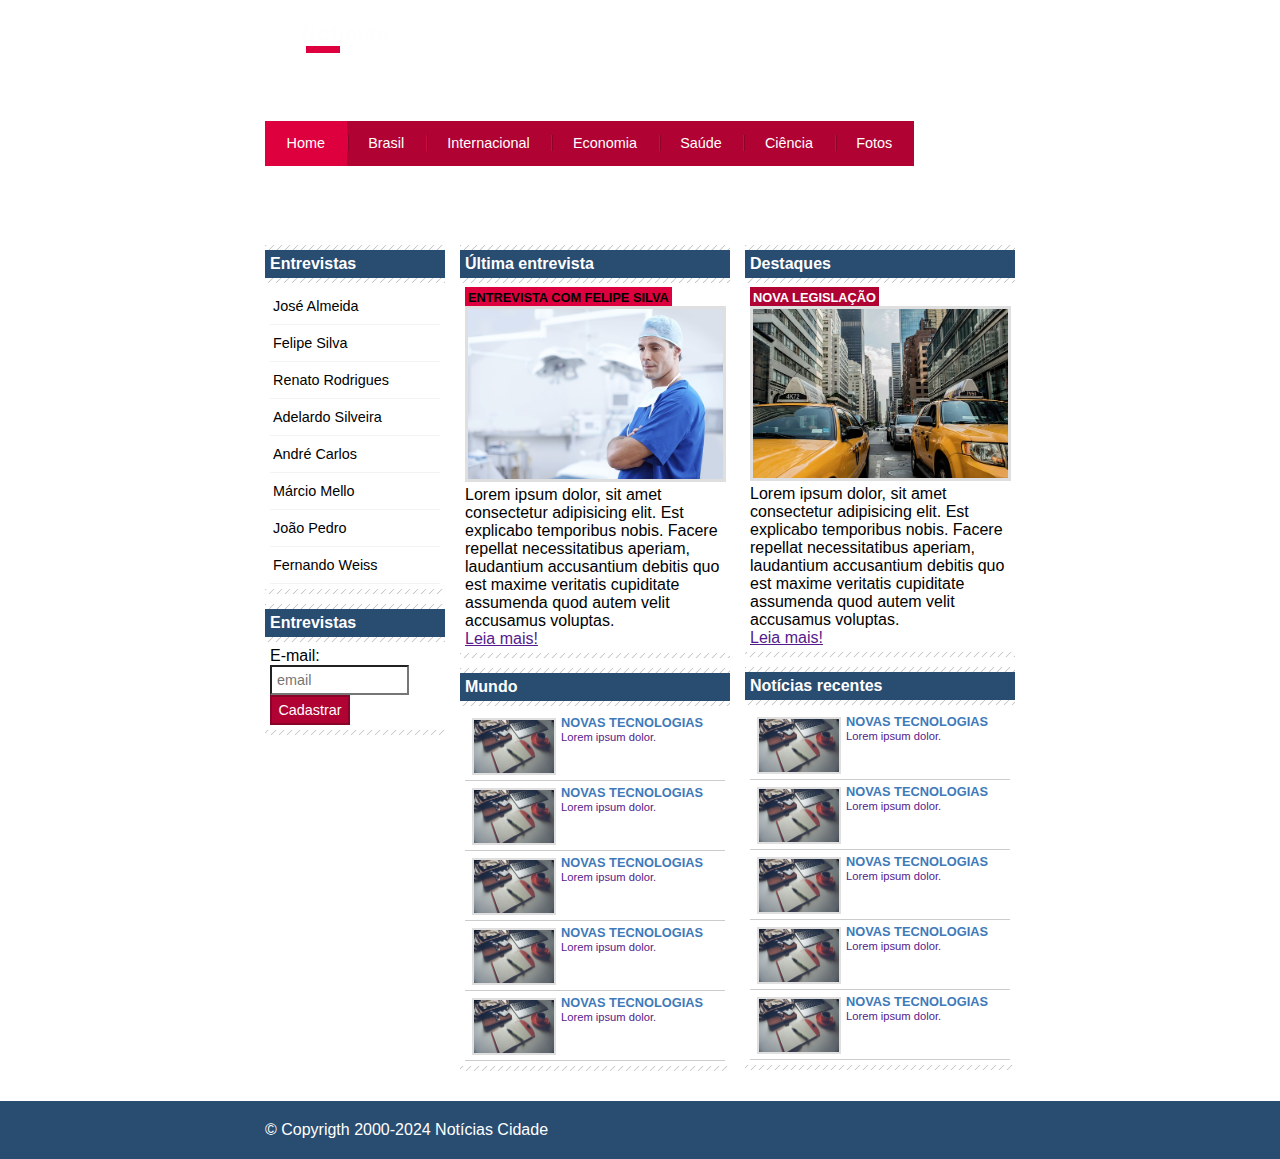
<file: index.html>
<!DOCTYPE html>
<html lang="pt-br">
<head>
    <meta charset="UTF-8">
    <meta name="viewport" content="width=device-width, initial-scale=1.0">
    <title>Notícias Cidade - Seu Site de Notícias</title>

    <link rel="stylesheet" type="text/css" href="style.css">

</head>
<body id="tres-colunas" class="home">
    <div id="container">
        <div id="topo">
            <h1 class="logo">Notícias Cidade</h1>
            <ul id="navegacao">
                <li class="primeiro">
                    <a id="home" href="index.html">Home</a>
                </li>

                <li>
                    <a id="brasil" href="brasil.html">Brasil</a>
                </li>

                <li>
                    <a id="Internacional" href="internacional.html">Internacional</a>
                </li>

                <li>
                    <a id="economia" href="economia.html">Economia</a>
                </li>

                <li>
                    <a id="saude" href="saude.html">Saúde</a>
                </li>

                <li>
                    <a id="ciencia" href="ciencia.html">Ciência</a>
                </li>

                <li>
                    <a id="fotos" href="fotos.html">Fotos</a>
                </li>
            </ul>
        </div>

        <div id="conteudo">

            <div id="primario">
                <div class="caixa entrevista">
                    <h2>Última entrevista</h2>
                    <div class="caixa-conteudo">
                        <h3 class="destaque">ENTREVISTA COM FELIPE SILVA</h3>
                        <img class="imagem-principal" src="./img/doutor.jpg" alt="Taxi" width="100%">
                        <p>Lorem ipsum dolor, sit amet consectetur adipisicing elit. Est explicabo temporibus nobis. Facere repellat necessitatibus aperiam, laudantium accusantium debitis quo est maxime veritatis cupiditate assumenda quod autem velit accusamus voluptas.</p>
                        <a href="">Leia mais!</a>
                    </div>
                </div>

                <div class="caixa">
                    <h2>Mundo</h2>
                    <div class="caixa-conteudo">
                        
                        <ul id="lista-noticias">
                            <li>
                                <a href="">
                                    <img src="./img/tecnologia.jpg" alt="tecnologia" width="80">
                                    <h3>Novas tecnologias</h3>
                                    <p>Lorem ipsum dolor.</p>
                                </a>
                            </li>
                            <li>
                                <a href="">
                                    <img src="./img/tecnologia.jpg" alt="tecnologia" width="80">
                                    <h3>Novas tecnologias</h3>
                                    <p>Lorem ipsum dolor.</p>
                                </a>
                            </li>
                            <li>
                                <a href="">
                                    <img src="./img/tecnologia.jpg" alt="tecnologia" width="80">
                                    <h3>Novas tecnologias</h3>
                                    <p>Lorem ipsum dolor.</p>
                                </a>
                            </li>
                            <li>
                                <a href="">
                                    <img src="./img/tecnologia.jpg" alt="tecnologia" width="80">
                                    <h3>Novas tecnologias</h3>
                                    <p>Lorem ipsum dolor.</p>
                                </a>
                            </li>
                            <li>
                                <a href="">
                                    <img src="./img/tecnologia.jpg" alt="tecnologia" width="80">
                                    <h3>Novas tecnologias</h3>
                                    <p>Lorem ipsum dolor.</p>
                                </a>
                            </li>
                            
                        </ul>

                    </div>
                </div>

            </div>

            <div id="secundario">
                <div class="caixa destaque">
                    <h2>Destaques</h2>
                    <div class="caixa-conteudo">
                        <h3 class="destaque">Nova Legislação</h3>
                        <img class="imagem-principal" src="./img/taxi.jpg" alt="Taxi" width="100%">
                        <p>Lorem ipsum dolor, sit amet consectetur adipisicing elit. Est explicabo temporibus nobis. Facere repellat necessitatibus aperiam, laudantium accusantium debitis quo est maxime veritatis cupiditate assumenda quod autem velit accusamus voluptas.</p>
                        <a href="">Leia mais!</a>
                    </div>
                </div>

                <div class="caixa">
                    <h2>Notícias recentes</h2>
                    <div class="caixa-conteudo">
                        
                        <ul id="lista-noticias">
                            <li>
                                <a href="">
                                    <img src="./img/tecnologia.jpg" alt="tecnologia" width="80">
                                    <h3>Novas tecnologias</h3>
                                    <p>Lorem ipsum dolor.</p>
                                </a>
                            </li>
                            <li>
                                <a href="">
                                    <img src="./img/tecnologia.jpg" alt="tecnologia" width="80">
                                    <h3>Novas tecnologias</h3>
                                    <p>Lorem ipsum dolor.</p>
                                </a>
                            </li>
                            <li>
                                <a href="">
                                    <img src="./img/tecnologia.jpg" alt="tecnologia" width="80">
                                    <h3>Novas tecnologias</h3>
                                    <p>Lorem ipsum dolor.</p>
                                </a>
                            </li>
                            <li>
                                <a href="">
                                    <img src="./img/tecnologia.jpg" alt="tecnologia" width="80">
                                    <h3>Novas tecnologias</h3>
                                    <p>Lorem ipsum dolor.</p>
                                </a>
                            </li>
                            <li>
                                <a href="">
                                    <img src="./img/tecnologia.jpg" alt="tecnologia" width="80">
                                    <h3>Novas tecnologias</h3>
                                    <p>Lorem ipsum dolor.</p>
                                </a>
                            </li>
                            
                        </ul>

                    </div>
                </div>
            </div>

            <div id="lateral">
                <div class="caixa">
                    <h2>Entrevistas</h2>
                    <div class="caixa-conteudo">
                        <ul>
                            <li>
                                <a href="">José Almeida</a>
                            </li>

                            <li>
                                <a href="">Felipe Silva</a>
                            </li>

                            <li>
                                <a href="">Renato Rodrigues</a>
                            </li>

                            <li>
                                <a href="">Adelardo Silveira</a>
                            </li>

                            <li>
                                <a href="">André Carlos</a>
                            </li>

                            <li>
                                <a href="">Márcio Mello</a>
                            </li>

                            <li>
                                <a href="">João Pedro</a>
                            </li>

                            <li>
                                <a href="">Fernando Weiss</a>
                            </li>
                        </ul>
                    </div>
                </div>

                <div class="caixa">
                    <h2>Entrevistas</h2>
                    <div class="caixa-conteudo">
                        <ul>
                            <form action="get">
                                <div>
                                    <label for="email">E-mail:</label>
                                    <input type="text" name="email" id="email" placeholder="email">
                                </div>

                                <div>
                                    <input class="submit" type="submit" value="Cadastrar">
                                </div>
                            </form>
                        </ul>
                    </div>
                </div>
            </div>
        </div>
    </div>

    <div id="container-rodape" style="clear: both">
        <div id="rodape">
            &copy; Copyrigth 2000-2024 Notícias Cidade
        </div>
    </div>
</body>
</html>
</file>
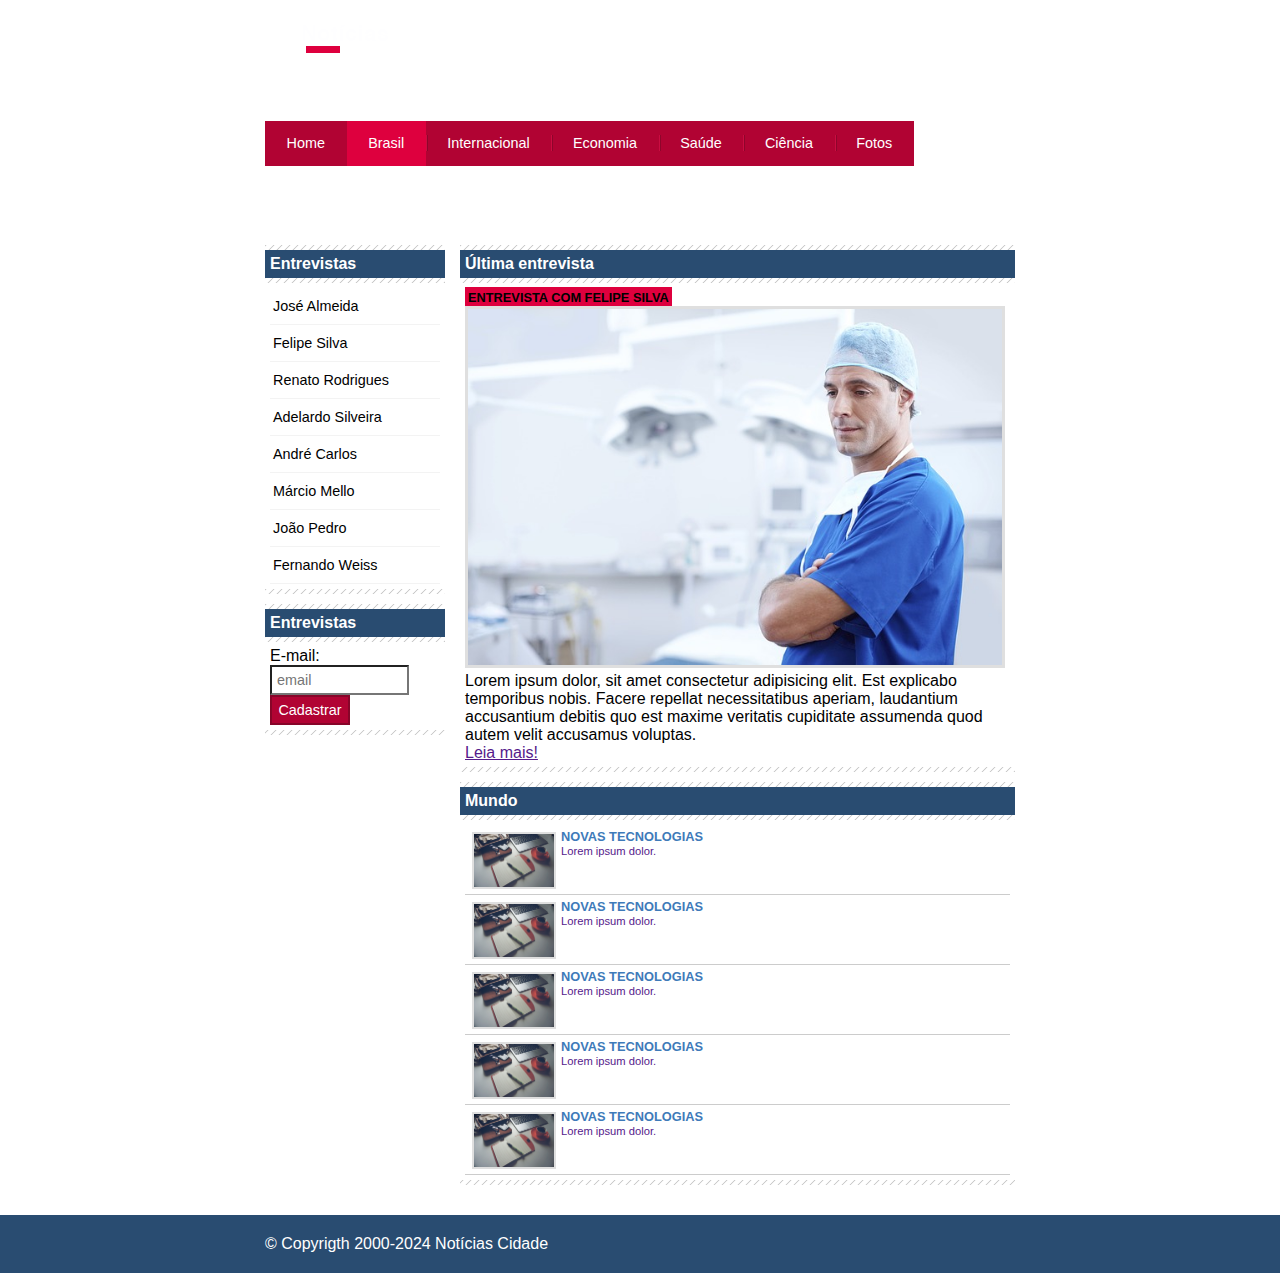
<file: brasil.html>
<!DOCTYPE html>
<html lang="pt-br">
<head>
    <meta charset="UTF-8">
    <meta name="viewport" content="width=device-width, initial-scale=1.0">
    <title>Notícias Cidade - Seu Site de Notícias</title>

    <link rel="stylesheet" type="text/css" href="style.css">

</head>
<body id="duas-colunas" class="brasil">
    <div id="container">
        <div id="topo">
            <h1 class="logo">Notícias Cidade</h1>
            <ul id="navegacao">
                <li class="primeiro">
                    <a id="home" href="index.html">Home</a>
                </li>

                <li>
                    <a id="brasil" href="brasil.html">Brasil</a>
                </li>

                <li>
                    <a id="Internacional" href="internacional.html">Internacional</a>
                </li>

                <li>
                    <a id="economia" href="economia.html">Economia</a>
                </li>

                <li>
                    <a id="saude" href="saude.html">Saúde</a>
                </li>

                <li>
                    <a id="ciencia" href="ciencia.html">Ciência</a>
                </li>

                <li>
                    <a id="fotos" href="fotos.html">Fotos</a>
                </li>
            </ul>
        </div>

        <div id="conteudo">

            <div id="primario">
                <div class="caixa entrevista">
                    <h2>Última entrevista</h2>
                    <div class="caixa-conteudo">
                        <h3 class="destaque">ENTREVISTA COM FELIPE SILVA</h3>
                        <img class="imagem-principal" src="./img/doutor.jpg" alt="Taxi" width="100%">
                        <p>Lorem ipsum dolor, sit amet consectetur adipisicing elit. Est explicabo temporibus nobis. Facere repellat necessitatibus aperiam, laudantium accusantium debitis quo est maxime veritatis cupiditate assumenda quod autem velit accusamus voluptas.</p>
                        <a href="">Leia mais!</a>
                    </div>
                </div>

                <div class="caixa">
                    <h2>Mundo</h2>
                    <div class="caixa-conteudo">
                        
                        <ul id="lista-noticias">
                            <li>
                                <a href="">
                                    <img src="./img/tecnologia.jpg" alt="tecnologia" width="80">
                                    <h3>Novas tecnologias</h3>
                                    <p>Lorem ipsum dolor.</p>
                                </a>
                            </li>
                            <li>
                                <a href="">
                                    <img src="./img/tecnologia.jpg" alt="tecnologia" width="80">
                                    <h3>Novas tecnologias</h3>
                                    <p>Lorem ipsum dolor.</p>
                                </a>
                            </li>
                            <li>
                                <a href="">
                                    <img src="./img/tecnologia.jpg" alt="tecnologia" width="80">
                                    <h3>Novas tecnologias</h3>
                                    <p>Lorem ipsum dolor.</p>
                                </a>
                            </li>
                            <li>
                                <a href="">
                                    <img src="./img/tecnologia.jpg" alt="tecnologia" width="80">
                                    <h3>Novas tecnologias</h3>
                                    <p>Lorem ipsum dolor.</p>
                                </a>
                            </li>
                            <li>
                                <a href="">
                                    <img src="./img/tecnologia.jpg" alt="tecnologia" width="80">
                                    <h3>Novas tecnologias</h3>
                                    <p>Lorem ipsum dolor.</p>
                                </a>
                            </li>
                        </ul>
                    </div>
                </div>
            </div>

            <div id="lateral">
                <div class="caixa">
                    <h2>Entrevistas</h2>
                    <div class="caixa-conteudo">
                        <ul>
                            <li>
                                <a href="">José Almeida</a>
                            </li>

                            <li>
                                <a href="">Felipe Silva</a>
                            </li>

                            <li>
                                <a href="">Renato Rodrigues</a>
                            </li>

                            <li>
                                <a href="">Adelardo Silveira</a>
                            </li>

                            <li>
                                <a href="">André Carlos</a>
                            </li>

                            <li>
                                <a href="">Márcio Mello</a>
                            </li>

                            <li>
                                <a href="">João Pedro</a>
                            </li>

                            <li>
                                <a href="">Fernando Weiss</a>
                            </li>
                        </ul>
                    </div>
                </div>

                <div class="caixa">
                    <h2>Entrevistas</h2>
                    <div class="caixa-conteudo">
                        <ul>
                            <form action="get">
                                <div>
                                    <label for="email">E-mail:</label>
                                    <input type="text" name="email" id="email" placeholder="email">
                                </div>

                                <div>
                                    <input class="submit" type="submit" value="Cadastrar">
                                </div>
                            </form>
                        </ul>
                    </div>
                </div>
            </div>
        </div>
    </div>

    <div id="container-rodape" style="clear: both">
        <div id="rodape">
            &copy; Copyrigth 2000-2024 Notícias Cidade
        </div>
    </div>
</body>
</html>
</file>
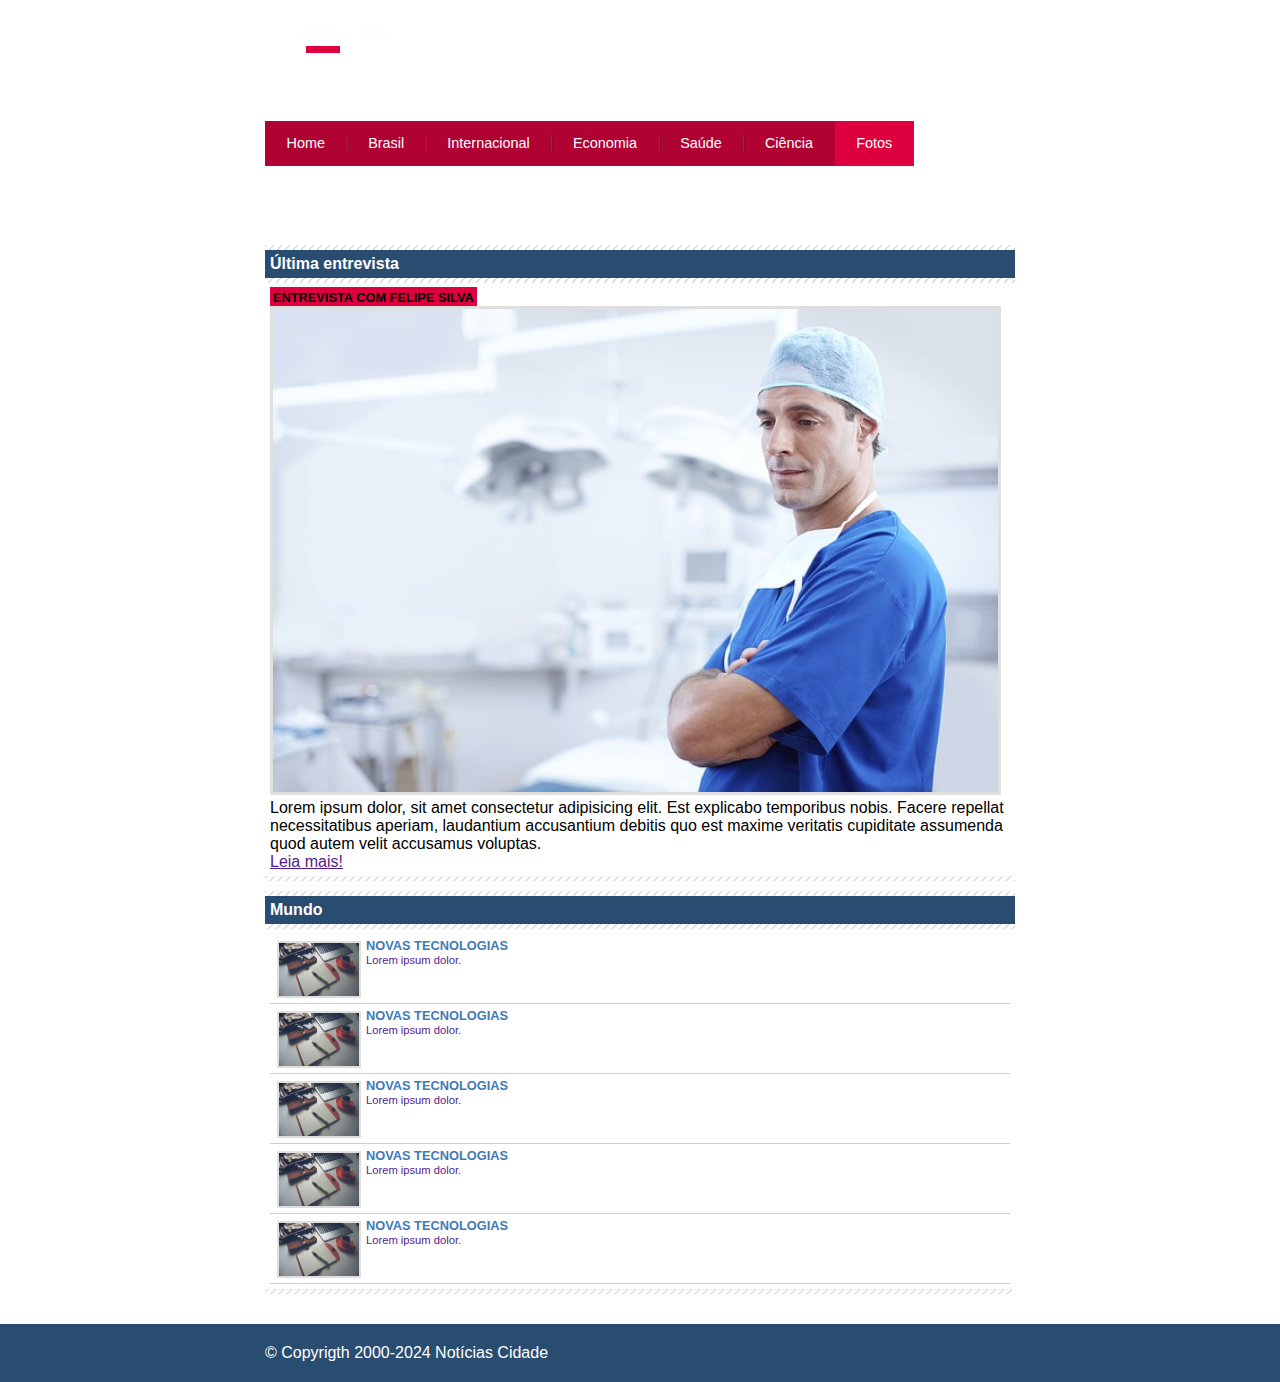
<file: fotos.html>
<!DOCTYPE html>
<html lang="pt-br">
<head>
    <meta charset="UTF-8">
    <meta name="viewport" content="width=device-width, initial-scale=1.0">
    <title>Notícias Cidade - Seu Site de Notícias</title>

    <link rel="stylesheet" type="text/css" href="style.css">

</head>
<body id="uma-coluna" class="fotos">
    <div id="container">
        <div id="topo">
            <h1 class="logo">Notícias Cidade</h1>
            <ul id="navegacao">
                <li class="primeiro">
                    <a id="home" href="index.html">Home</a>
                </li>

                <li>
                    <a id="brasil" href="brasil.html">Brasil</a>
                </li>

                <li>
                    <a id="Internacional" href="internacional.html">Internacional</a>
                </li>

                <li>
                    <a id="economia" href="economia.html">Economia</a>
                </li>

                <li>
                    <a id="saude" href="saude.html">Saúde</a>
                </li>

                <li>
                    <a id="ciencia" href="ciencia.html">Ciência</a>
                </li>

                <li>
                    <a id="fotos" href="fotos.html">Fotos</a>
                </li>
            </ul>
        </div>

        <div id="conteudo">

            <div id="primario">
                <div class="caixa entrevista">
                    <h2>Última entrevista</h2>
                    <div class="caixa-conteudo">
                        <h3 class="destaque">ENTREVISTA COM FELIPE SILVA</h3>
                        <img class="imagem-principal" src="./img/doutor.jpg" alt="Taxi" width="100%">
                        <p>Lorem ipsum dolor, sit amet consectetur adipisicing elit. Est explicabo temporibus nobis. Facere repellat necessitatibus aperiam, laudantium accusantium debitis quo est maxime veritatis cupiditate assumenda quod autem velit accusamus voluptas.</p>
                        <a href="">Leia mais!</a>
                    </div>
                </div>

                <div class="caixa">
                    <h2>Mundo</h2>
                    <div class="caixa-conteudo">
                        
                        <ul id="lista-noticias">
                            <li>
                                <a href="">
                                    <img src="./img/tecnologia.jpg" alt="tecnologia" width="80">
                                    <h3>Novas tecnologias</h3>
                                    <p>Lorem ipsum dolor.</p>
                                </a>
                            </li>
                            <li>
                                <a href="">
                                    <img src="./img/tecnologia.jpg" alt="tecnologia" width="80">
                                    <h3>Novas tecnologias</h3>
                                    <p>Lorem ipsum dolor.</p>
                                </a>
                            </li>
                            <li>
                                <a href="">
                                    <img src="./img/tecnologia.jpg" alt="tecnologia" width="80">
                                    <h3>Novas tecnologias</h3>
                                    <p>Lorem ipsum dolor.</p>
                                </a>
                            </li>
                            <li>
                                <a href="">
                                    <img src="./img/tecnologia.jpg" alt="tecnologia" width="80">
                                    <h3>Novas tecnologias</h3>
                                    <p>Lorem ipsum dolor.</p>
                                </a>
                            </li>
                            <li>
                                <a href="">
                                    <img src="./img/tecnologia.jpg" alt="tecnologia" width="80">
                                    <h3>Novas tecnologias</h3>
                                    <p>Lorem ipsum dolor.</p>
                                </a>
                            </li>
                            
                        </ul>

                    </div>
                </div>

            </div>
            
        </div>
    </div>

    <div id="container-rodape" style="clear: both">
        <div id="rodape">
            &copy; Copyrigth 2000-2024 Notícias Cidade
        </div>
    </div>
</body>
</html>
</file>
<file: style.css>
/* ESTRUTURA DO SITE */
* {
    margin: 0;
    padding: 0;
}

body {
    font-family: "Trebuchet MS", Helvetica, sans-serif;
    background: #fff url(./img/fundo.png) repet-x;
}

#container {
    width: 750px;
    margin: 0 auto;
}

#topo {
    height: 150px;
    padding-top: 25px;
    background: url(./img/detalhe-topo.png) no-repeat rigth top;
}

.logo {
    width: 152px;
    height: 66px;
    background: url(./img/logo.png);
    text-indent: -3000px;
}

/* BARRA DE NAVEGACAO */
ul {
    margin: 0;
    padding: 0;
    list-style: none;
}

#topo ul {
    margin-top: 30px;
    background: #b10333;
    float: left;
}
#topo ul li {
    float: left;
}

#topo ul a {
    font-size: 0.9em;
    display: block;
    padding: 0.5em 1.5em;
    line-height: 2.1em;
    text-decoration: none;
    color: #fff;
    background: url(./img/divisor.png) no-repeat left center;
}

#topo ul .primeiro a {
    background: none;
}

#topo ul a:hover {
    color: #69001d;
}

body.home #navegacao a#home,
body.brasil #navegacao a#brasil,
body.internacional #navegacao a#internacional,
body.fotos #navegacao a#fotos {
    color: #fff;
    background: #de003e;
    cursor: text; 
}

/* CONFIGURA LAYOUT DE TRES COLUNAS */
#conteudo {
    margin-top: 60px;
    background-color: #f5f5f5;
}

#lateral {
    width: 180px;
    float: left;
    margin: 0 0 20px -750px;
}

#tres-colunas #primario {
    width: 270px;
    float: left;
    margin: 0 0 20px 195px;
}

#duas-colunas #primario {
    width: 555px;
    float: left;
    margin: 0 0 20px 195px;
}

#uma-coluna #primario {
    width: 750px;
    float: left;
    margin: 0 0 20px 0;
}

#secundario {
    width: 270px;
    float: left;
    margin: 0 0 20px 15px;
}

/* CAIXA */
.caixa {
    margin: 10px 0;
    padding: 5px 0 5px 0;
    background: #f3f3f3 url(./img/fundo-caixa.png);
}

.caixa h2 {
    font-size: 1em;
    background: #294c71;
    color: #fff;
    padding: 5px;
}

.caixa-conteudo {
    background: #fff;
    padding: 5px;
    margin-top: 5px;
}

/* FORMATAR MENUS LATERAIS */
#lateral ul a {
    font-size: 0.9em;
    padding: 3px;
    display: block;
    line-height: 30px;
    color: #000;
    text-decoration: none;
    border-bottom: 1px solid #f3f3f3;
}

#lateral ul a:hover {
    background: #f9f9f9 url(./img/marcador.png) no-repeat left center;
    padding-left: 20px;
    color: #a1a1a1;
}

/* FORMATACAO FORMULARIO */ 
label {
    display: block;
    cursor: pointer;
}

input {
    padding: 5px;
    width: 125px;
    font-size: 0.9em;
    background-color: #fff;
}

input.submit {
    width: 80px;
    color: #fff;
    background-color: #b10333;
    border: 2px solid #870529;
}

/* FORMATANDO IMAGENS */
img {
    border: 2px solid #dfdfdf;
}

img.imagem-principal {
    width: 98%;
    border: 3px solid #dfdfdf;
}

/* FORMATANDO CABEÇALHOS */
h3 {
    text-transform: uppercase;
    display: inline;
    font-size: 0.8em;
    padding: 3px;
}

.destaque h3 {
    background: #b10333;
    color: #fff;
}

.entrevista h3 {
    background: #de003e;
}

/* FORMATANDO LISTA DE NOTICIAS */
#lista-noticias li {
    padding: 2px;
    border-bottom: 1px solid #ccc;
    height: 65px;
}

#lista-noticias li a img {
    float: left;
    margin: 5px;
}

#lista-noticias li a {
    text-decoration: none;
}

#lista-noticias li a h3 {
    font-size: 0.8em;
    padding: 0;
    color: #3e7ab9;
}

#lista-noticias li a p {
    font-size: 0.7em;
}

#lista-noticias li:hover {
    background: #eee;
    cursor: pointer;
}

/* RODAPE */
#container-rodape {
    background-color: #294c71;
    padding: 20px;
}

#rodape {
    width: 750px;
    margin: 0 auto;
    color: #fff;
}
</file>
